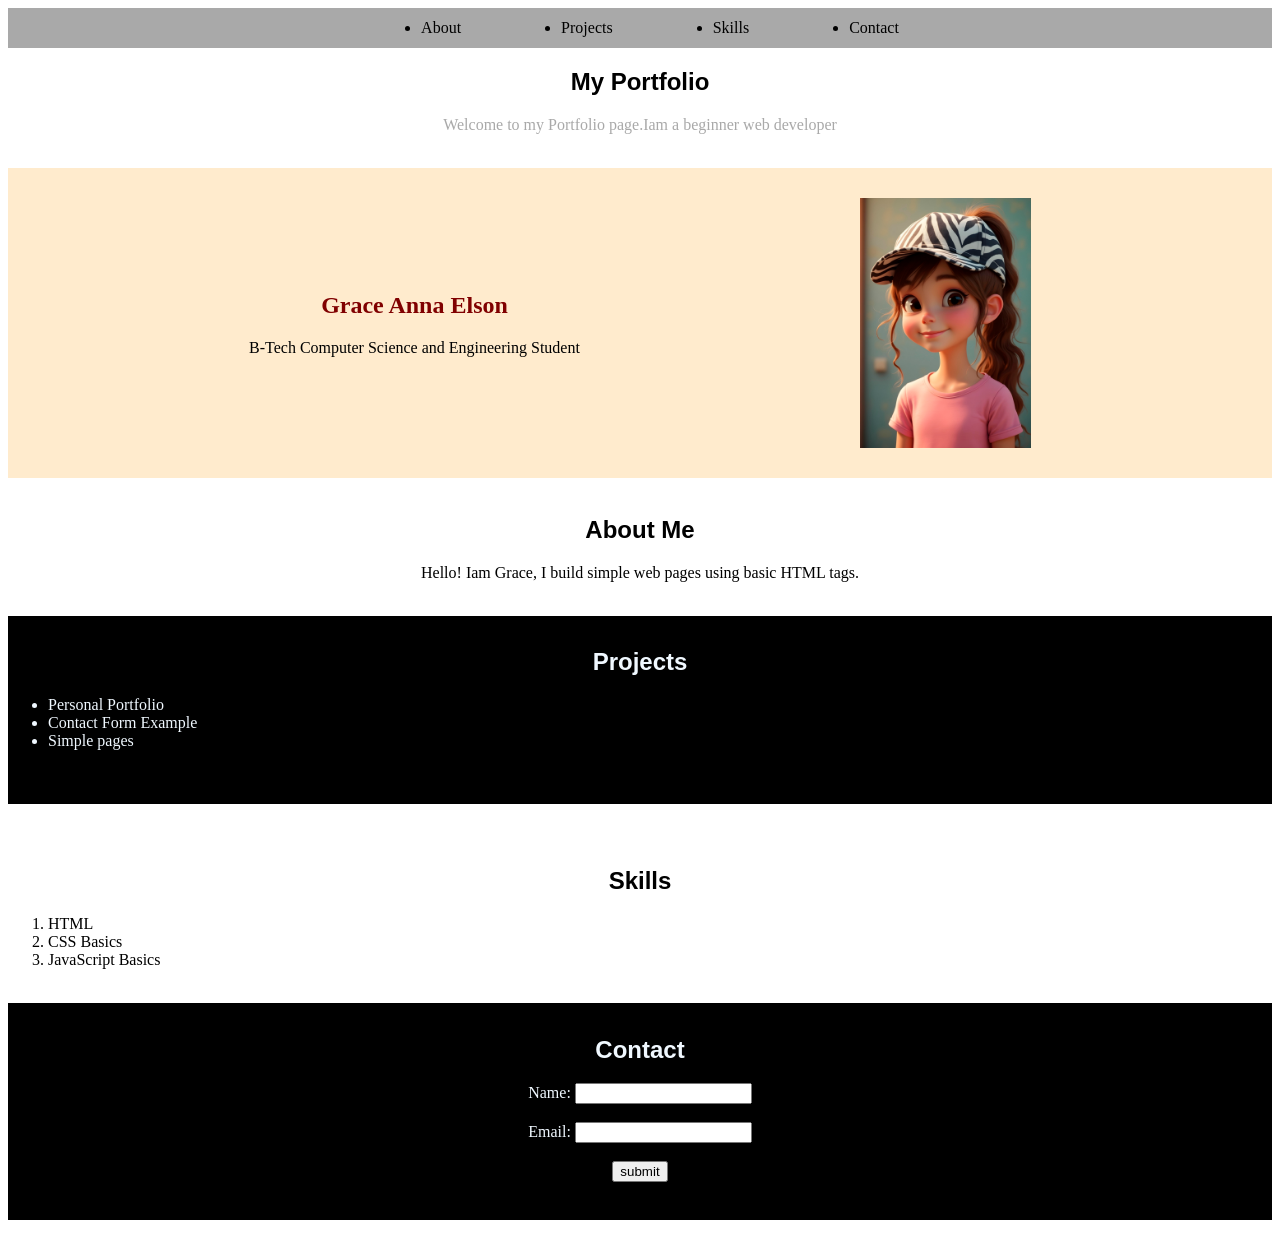
<file: index.html>
<!DOCTYPE html>
<html lang="en">
<head>
    <meta charset="UTF-8">
    <meta name="viewport" content="width=device-width, initial-scale=1.0">
    <title>My Portfolio</title>
    <link rel="stylesheet" href="style.css">
</head>
<body>
    <header >
        <nav style="background-color:darkgray;height: 20px;">
            <ul>
                <li><a href="#About">About</a></li>
                <li><a href="#project">Projects</a></li>
                <li><a href="#skill">Skills</a></li>
                <li><a href="#contact">Contact</a></li>
            </ul>
            <button class="view" onclick="vis()">☰</button>
        </nav>
    </header>

    <div id="menu" style="display: none;">
    <div class="card" >
       <h3><a href="#About">About</a></h3>
    </div>
    <div class="card">
        <h3><a href="#project">Projects</a></h3>
    </div>
    <div class="card">
        <h3><a href="#skill">Skills</a></h3>
    </div>
    <div class="card">
        <h3><a href="#contact">Contact</a></h3>
    </div>
    </div>

    <section class="all" >
        <h1>My Portfolio</h1>
        <p style="color:darkgray;">Welcome to my Portfolio page.Iam a beginner web developer</p>
    </section><br>

    <section class="me">
        <div >
        <h2>Grace Anna Elson</h2>
        <p>B-Tech Computer Science and Engineering Student</p>
        </div>
        
        <img id="photo" src="cute-cartoon-kid-posing-portrait.jpg" alt="my photo" width="auto" height="250">
        
    </section><br>

    <section id="About" class="all">
    <h2>About Me</h2>
    <p>Hello! Iam Grace, I build simple web pages using basic HTML tags.</p>
    </section><br>

    <section class="myid" id="project">
    <h2>Projects</h2>
    <ul>
        <li>Personal Portfolio</li>
        <li>Contact Form Example</li>
        <li>Simple pages</li>
    </ul>
    </section><br>

    <section id="skill">
    <h2>Skills</h2>
    <ol>
        <li>HTML</li>
        <li>CSS Basics</li>
        <li>JavaScript Basics</li>
    </ol>
    </section>
    <br>

    <section class="all myid" id="contact">
    <h2>Contact</h2>
    <form id="myform" onsubmit="show()">
        <label for="name">Name:</label>
        <input type="text" id="name" name="in1"><br>
        <br><label for="email">Email:</label>
        <input type="email" id="email" name="in2"><br>
        <br><input type="submit" value="submit"><br>
    </form>
    </section>

    <script src="script.js"></script>
</body>
</html>
</file>
<file: style.css>
h1,h2{
        font-family: 'Lucida Sans', 'Lucida Sans Regular', 'Lucida Grande', 'Lucida Sans Unicode', Geneva, Verdana, sans-serif;
            text-align: center;
}
.all{
    text-align: center;
}

.me{
    display: flex;
    gap: 280px;
    background-color: blanchedalmond;
    margin: 0%;
    padding: 30px;
    justify-content: center;
    align-items: center;
    text-align: center;
    h2{
        color:maroon;
        font-family:Cambria, Cochin, Georgia, Times, 'Times New Roman', serif;
    }
    
}

.myid{
    color: aliceblue;
    background-color: black;
    margin-bottom: 2%;
    padding-top: 1%;
    padding-bottom: 3%;
}

nav{
    display: flex;
    padding: 10px;
    gap: 100px;
    justify-content: center;
    align-items: center;
}
.view{
    display: none;
    font-size: 20px;
    position: absolute;
    top: 12px;
    right: 15px;
}

nav ul{
    display: flex;
    gap: 100px;
    justify-content: center;
}
a{
    text-decoration: none;
    color: #000;
}

.card{
    margin-top: 1px;
    display: block;
    background-color:lightblue;
    border-radius: 5px;
    text-align: center;
    padding: 2px;
}


@media(max-width:425px){
    .me{
        display: flex;
        flex-direction: column;
        gap: 20px;
    }
    #photo{
        width: 150px;
        height:auto
    }
    nav{
        background: none;
    }
    nav ul{
    display: none;
    }
    .view{
        display: block;
    }
    
}
</file>
